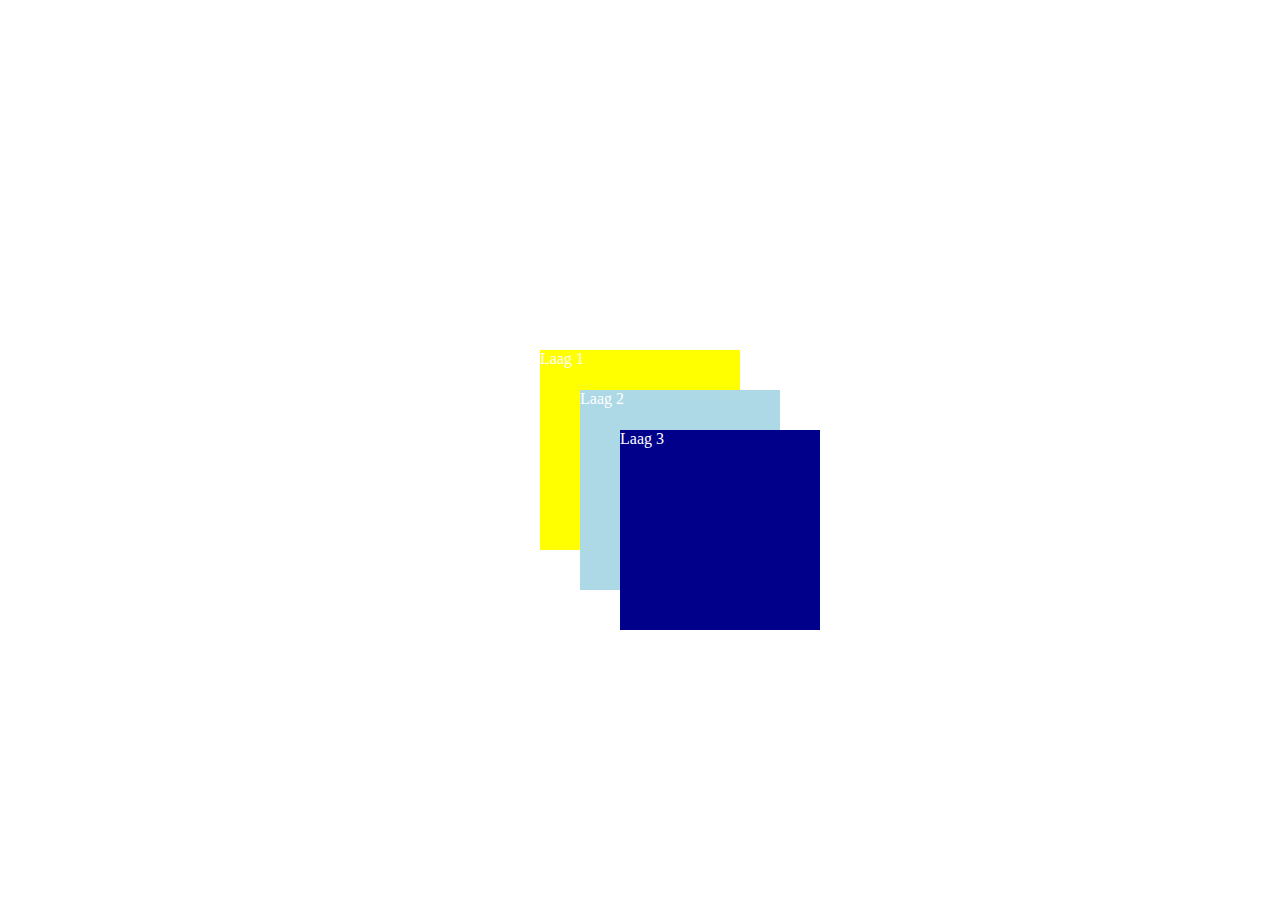
<file: oefening-05/index.html>
<!DOCTYPE html>
<html lang="en">
<head>
    <meta charset="UTF-8">
    <meta name="viewport" content="width=device-width, initial-scale=1.0">
    <title>Labo 6 oefening 5</title>
    <link rel="reset" href="./css/reset.css">
    <link rel="stylesheet" href="./css/style.css">
</head>
<body>
    <div class="container">
    <div class="laag1">Laag 1</div>
    <div class="laag2">Laag 2</div>
    <div class="laag3">Laag 3</div>
    </div>
</body>
</html>
</file>
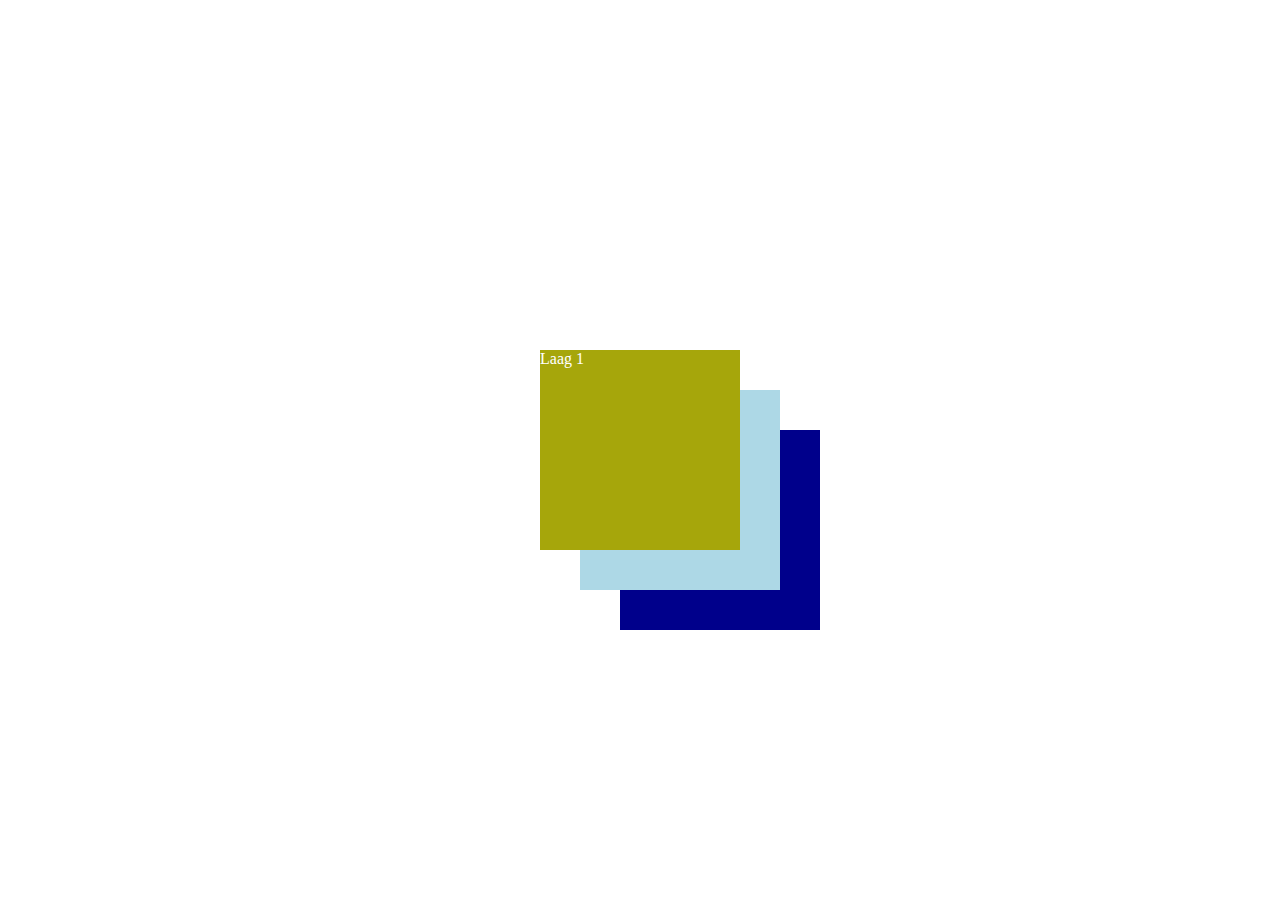
<file: oefening-06/index.html>
<!DOCTYPE html>
<html lang="en">
<head>
    <meta charset="UTF-8">
    <meta name="viewport" content="width=device-width, initial-scale=1.0">
    <title>Labo 6 oefening 6</title>
    <link rel="reset" href="./css/reset.css">
    <link rel="stylesheet" href="./css/style.css">
</head>
<body>
    <div class="container">
    <div class="laag1">Laag 1</div>
    <div class="laag2">Laag 2</div>
    <div class="laag3">Laag 3</div>
    </div>
</body>
</html>
</file>
<file: oefening-05/css/style.css>
div {
    height: 200px;
    width: 200px;
    color: white;
    position: absolute;
}
div.container {
    position: fixed;
    top: 50%;
    left: 50%;
    /* bring your own prefixes */
    transform: translate(-50%, -50%);
}
div:first-child {
    background: yellow;
}

div:nth-child(2) {
    background: lightblue;
    top: 40px;
    left: 40px;
}

div:nth-child(3) {
    background: darkblue;
    top: 80px;
    left: 80px;
}
</file>
<file: oefening-06/css/style.css>
div {
    height: 200px;
    width: 200px;
    color: white;
    position: absolute;
}
div.container {
    position: fixed;
    top: 50%;
    left: 50%;
    /* bring your own prefixes */
    transform: translate(-50%, -50%);
}
div:first-child {
    background: rgb(166, 166, 11);
    z-index: 3;
}

div:nth-child(2) {
    background: lightblue;
    top: 40px;
    left: 40px;
    z-index: 2;
}

div:nth-child(3) {
    background: darkblue;
    top: 80px;
    left: 80px;
    z-index: 1;

}
</file>
